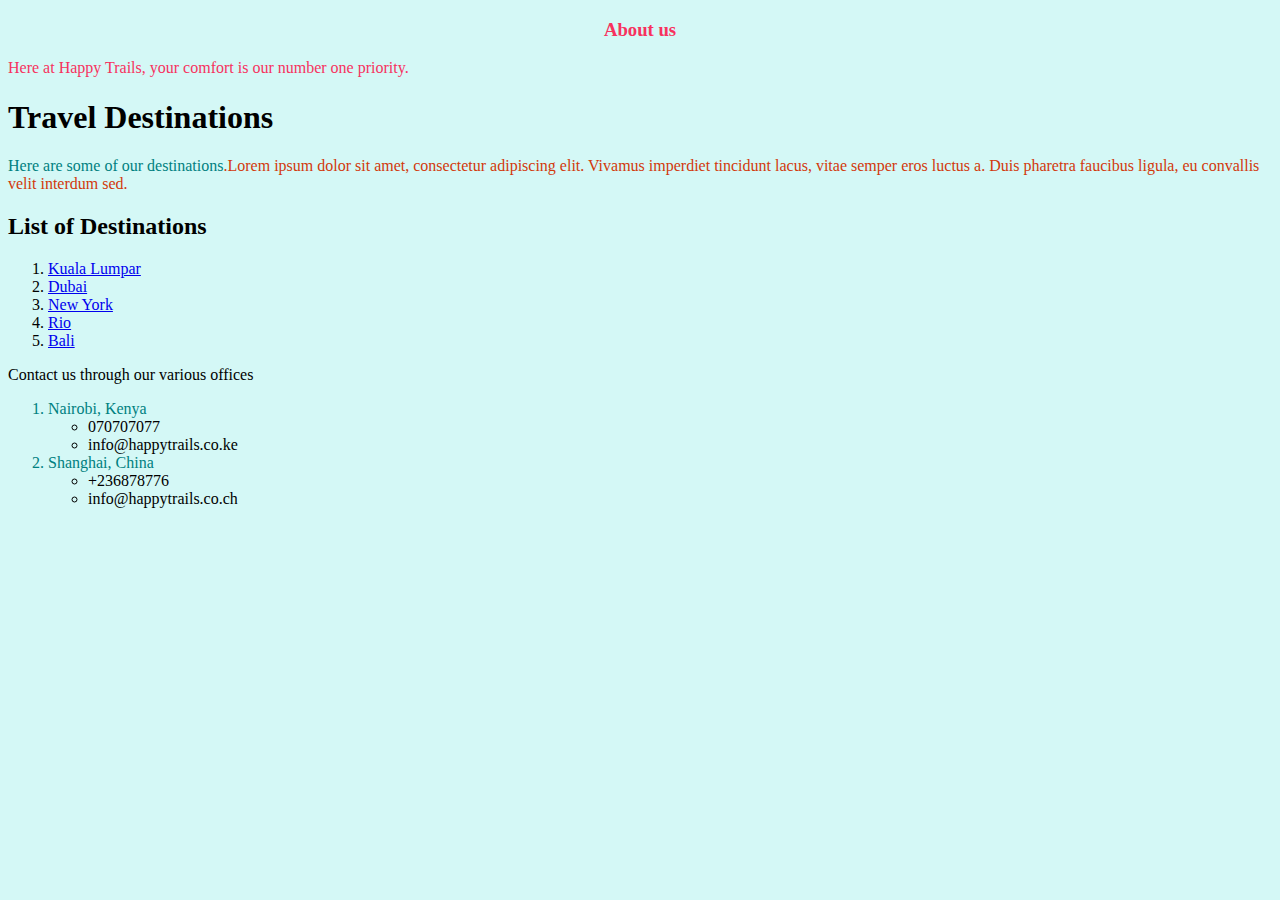
<file: index.html>
<!DOCTYPE html>
<html>
  <head>
    <title>Happy Trails</title>
    <link href="css/styles.css" rel="stylesheet" type="text/css">
  </head>
  <body>
    <h3 id="about">About us</h3>
    <p id="about">Here at Happy Trails, your comfort is our number one priority.</p>
    <h1>Travel Destinations</h1>
    <div class="important">
    <p><span id="destiny">Here are some of our destinations</span>.Lorem ipsum dolor sit amet, consectetur
       adipiscing elit. Vivamus imperdiet tincidunt lacus, vitae semper eros
       luctus a. Duis pharetra faucibus ligula, eu convallis velit interdum sed.
       </p>
    </div>
    <h2>List of Destinations</h2>
    <ol>
      <li><a href="Kuala.html">Kuala Lumpar</a></li>
      <li><a href="Dubai.html">Dubai</a></li>
      <li><a href="New.html">New York</a></li>
      <li><a href="Rio.html">Rio</a></li>
      <li><a href="Bali.html">Bali</a></li>
    </ol>
    <p>Contact us through our various offices</p>
      <ol>
        <li id="destiny">Nairobi, Kenya</li>
          <ul>
            <li>070707077</li>
            <li>info@happytrails.co.ke</li>
            </ul>
        <li id="destiny">Shanghai, China</li>
          <ul>
            <li>+236878776</li>
            <li>info@happytrails.co.ch</li>
            </ul>
        </ol>
  </body>
</html>
</file>
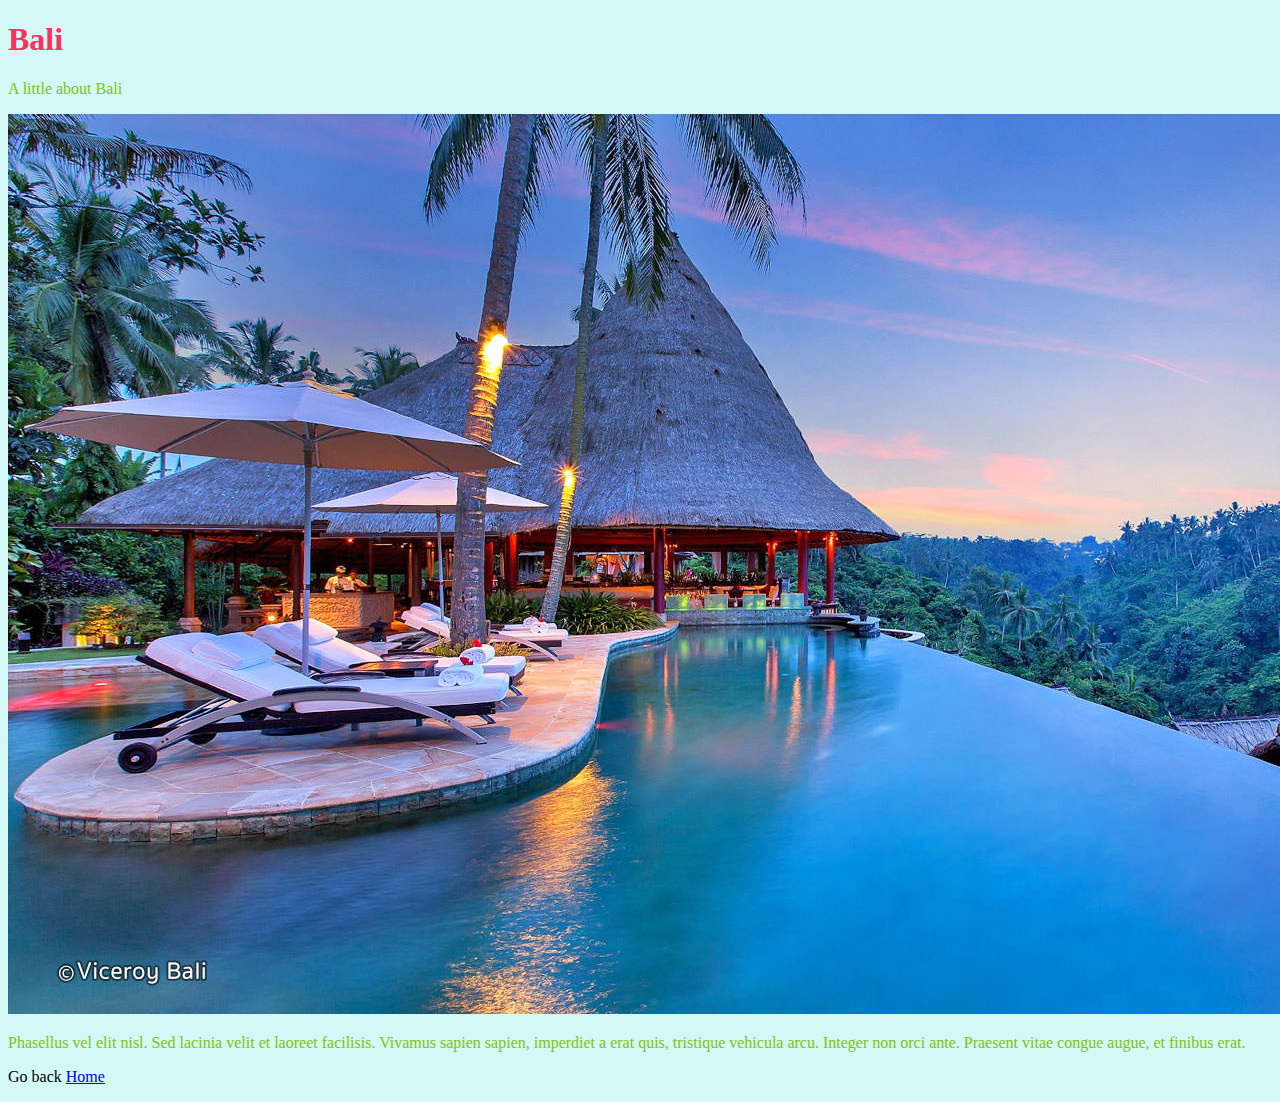
<file: Bali.html>
<!DOCTYPE html>
<html>
  <head>
    <title>Happy Trails</title>
    <link href="css/styles.css" rel="stylesheet" type="text/css">
  </head>
  <body>
    <h1 class="tropical">Bali</h1>
    <p class="tropical">A little about Bali</p>
    <img src="images/Bali.jpg" alt="An image of Bali">
    <p class="tropical">Phasellus vel elit nisl. Sed lacinia velit et laoreet facilisis. Vivamus
      sapien sapien, imperdiet a erat quis, tristique vehicula arcu. Integer non
      orci ante. Praesent vitae congue augue, et finibus erat.</p>
      <p>Go back <a href="index.html">Home</a></p>
  </body>
</html>
</file>
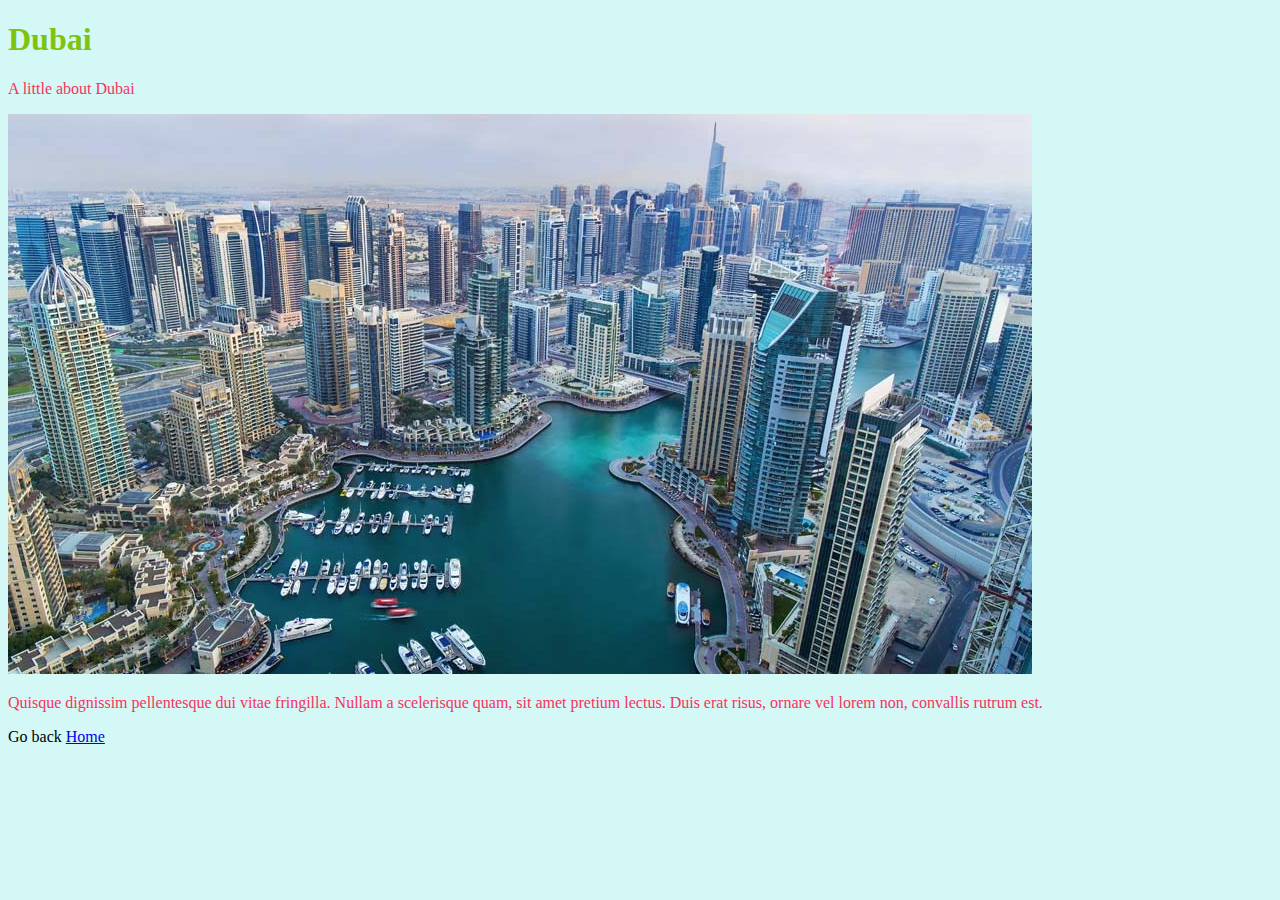
<file: Dubai.html>
<!DOCTYPE html>
<html>
  <head>
    <title>Happy Trails</title>
    <link href="css/styles.css" rel="stylesheet" type="text/css">
  </head>
  <body>
    <h1 class="popular">Dubai</h1>
    <p class="popular">A little about Dubai</p>
    <img src="images/Dubai.jpg" alt="An image of Dubai">
    <p class="popular">Quisque dignissim pellentesque dui vitae fringilla. Nullam a scelerisque
    quam, sit amet pretium lectus. Duis erat risus, ornare vel lorem non,
    convallis rutrum est.</p>
    <p>Go back <a href="index.html">Home</a></p>
  </body>
</html>
</file>
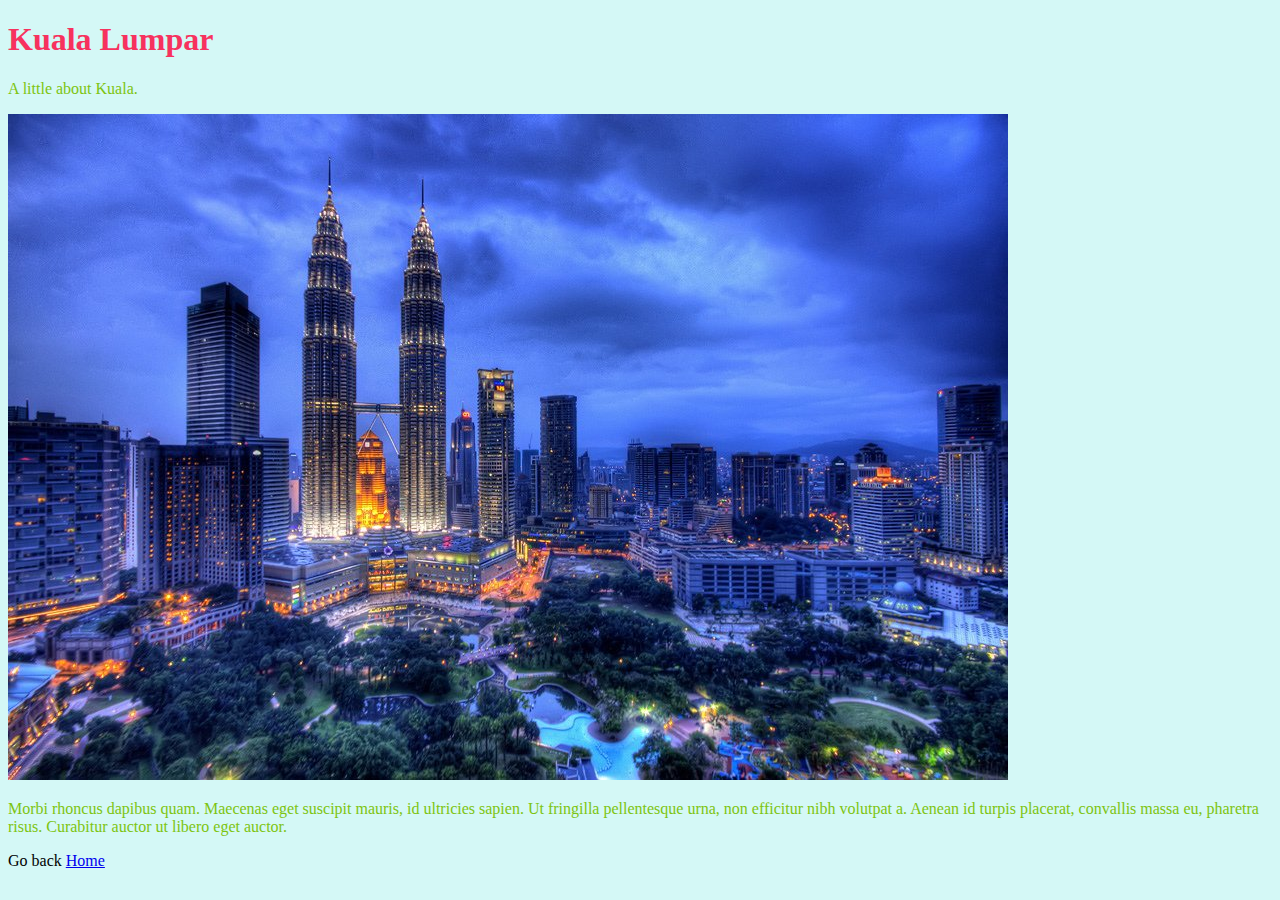
<file: Kuala.html>
<!DOCTYPE html>
<html>
  <head>
    <title>Happy Trails</title>
    <link href="css/styles.css" rel="stylesheet" type="text/css">
  </head>
  <body>
    <h1 class="tropical">Kuala Lumpar</h1>
    <p class="tropical">A little about Kuala.</p>
    <img src="images/kuala.jpg" alt="An image of Kuala">
    <p class="tropical">Morbi rhoncus dapibus quam. Maecenas eget suscipit
      mauris, id ultricies sapien. Ut fringilla pellentesque urna, non efficitur
      nibh volutpat a. Aenean id turpis placerat, convallis massa eu, pharetra
      risus. Curabitur auctor ut libero eget auctor.</p>
    <p>Go back <a href="index.html">Home</a></p>

  </body>
</html>
</file>
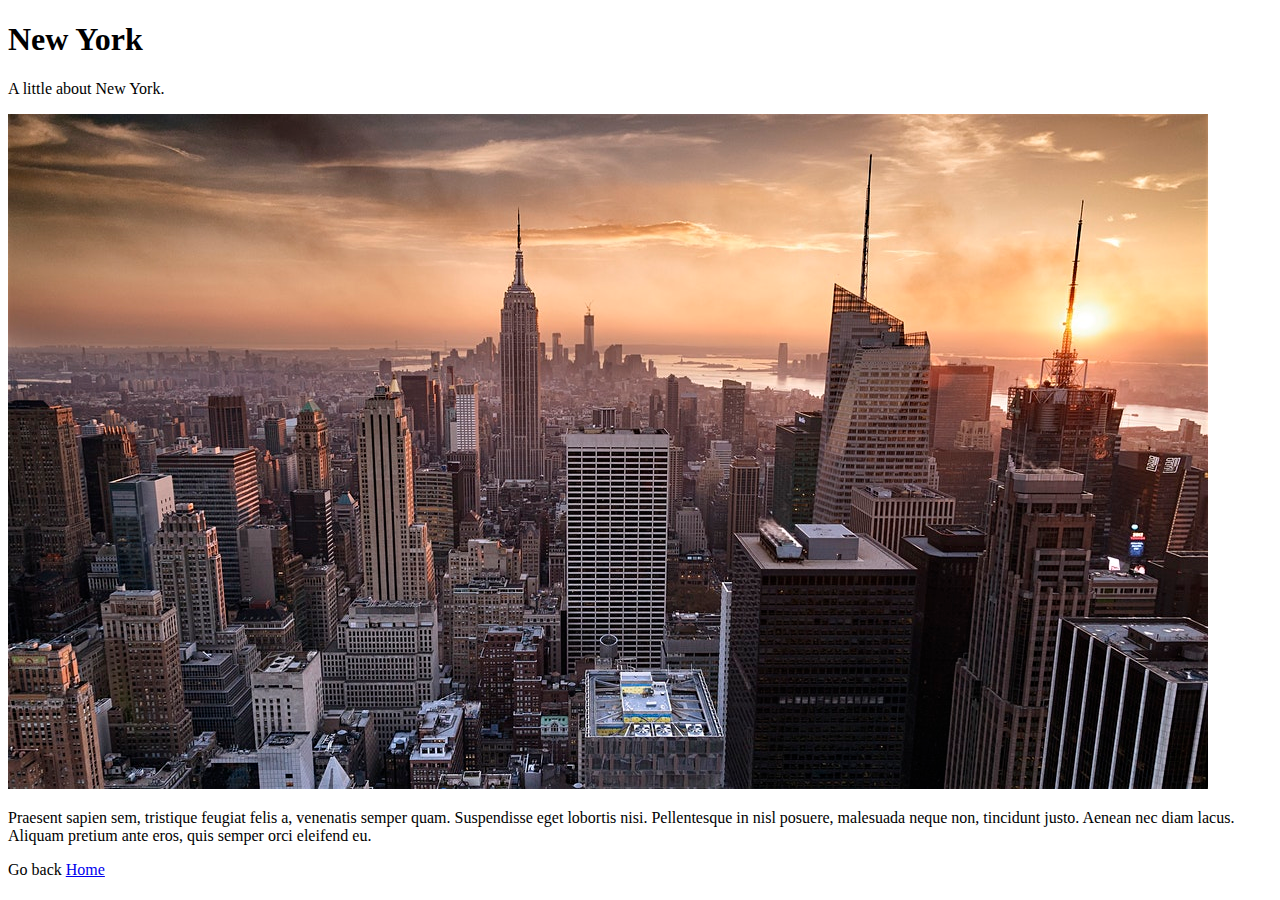
<file: New.html>
<!DOCTYPE html>
<html>
  <head>
    <title>Happy Trails</title>
  </head>
  <body>
    <h1>New York</h1>
    <p>A little about New York.</p>
    <img src="images/New.jpg" alt="An image of New York">
    <p>Praesent sapien sem, tristique feugiat felis a,
      venenatis semper quam. Suspendisse eget lobortis nisi. Pellentesque in nisl
      posuere, malesuada neque non, tincidunt justo. Aenean nec diam lacus.
      Aliquam pretium ante eros, quis semper orci eleifend eu.</p>
    <p>Go back <a href="index.html">Home</a></p>
  </body>
</html>
</file>
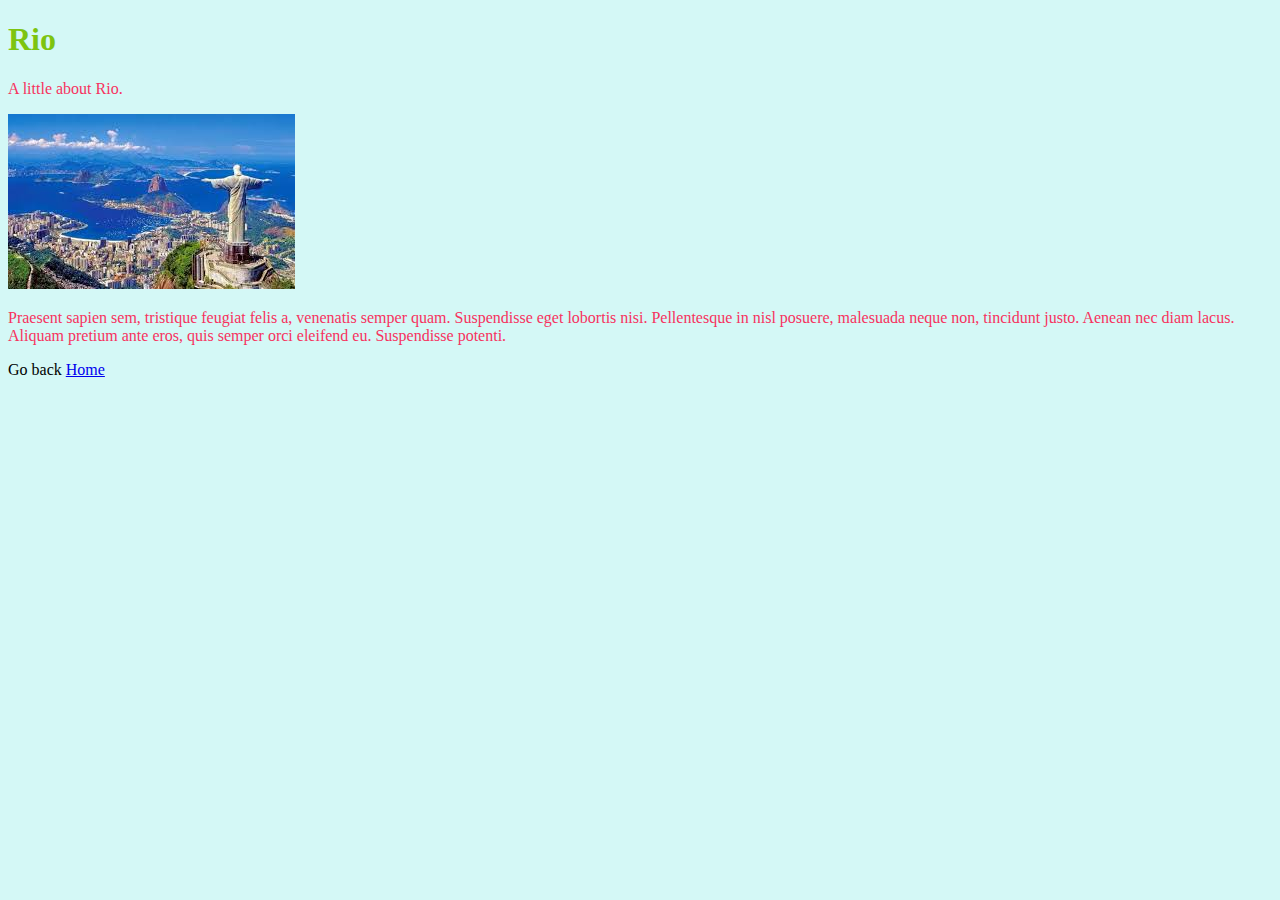
<file: Rio.html>
<!DOCTYPE html>
<html>
  <head>
    <title>Happy Trails</title>
    <link href="css/styles.css" rel="stylesheet" type="text/css">
    </head>
  <body>
    <h1 class="popular">Rio</h1>
    <p class="popular">A little about Rio.</p>
    <img src="images/Rio.jpeg" alt="An image of Rio">
    <p class="popular">Praesent sapien sem, tristique feugiat felis a, venenatis semper quam.
      Suspendisse eget lobortis nisi. Pellentesque in nisl posuere, malesuada
      neque non, tincidunt justo. Aenean nec diam lacus. Aliquam pretium ante
      eros, quis semper orci eleifend eu. Suspendisse potenti.</p>
    <p>Go back <a href="index.html">Home</a></p>
  </body>
</html>
</file>
<file: css/styles.css>
body{
  background-color: #D4F8F6;
}
h1.tropical{
    color: #f7325e;
    font-family: fantasy;
}
p.tropical{
  color: #7dc410;
}
h1.popular{
  color: #7dc410;
  font-family: fantasy;
}
p.popular{
  color: #f7325e;
}
#about{
  color: #f7325e;
}
h3#about{
  text-align: center;
}
.important{
  color: #D2390B;
}
#destiny{
  color: teal;
}
</file>
